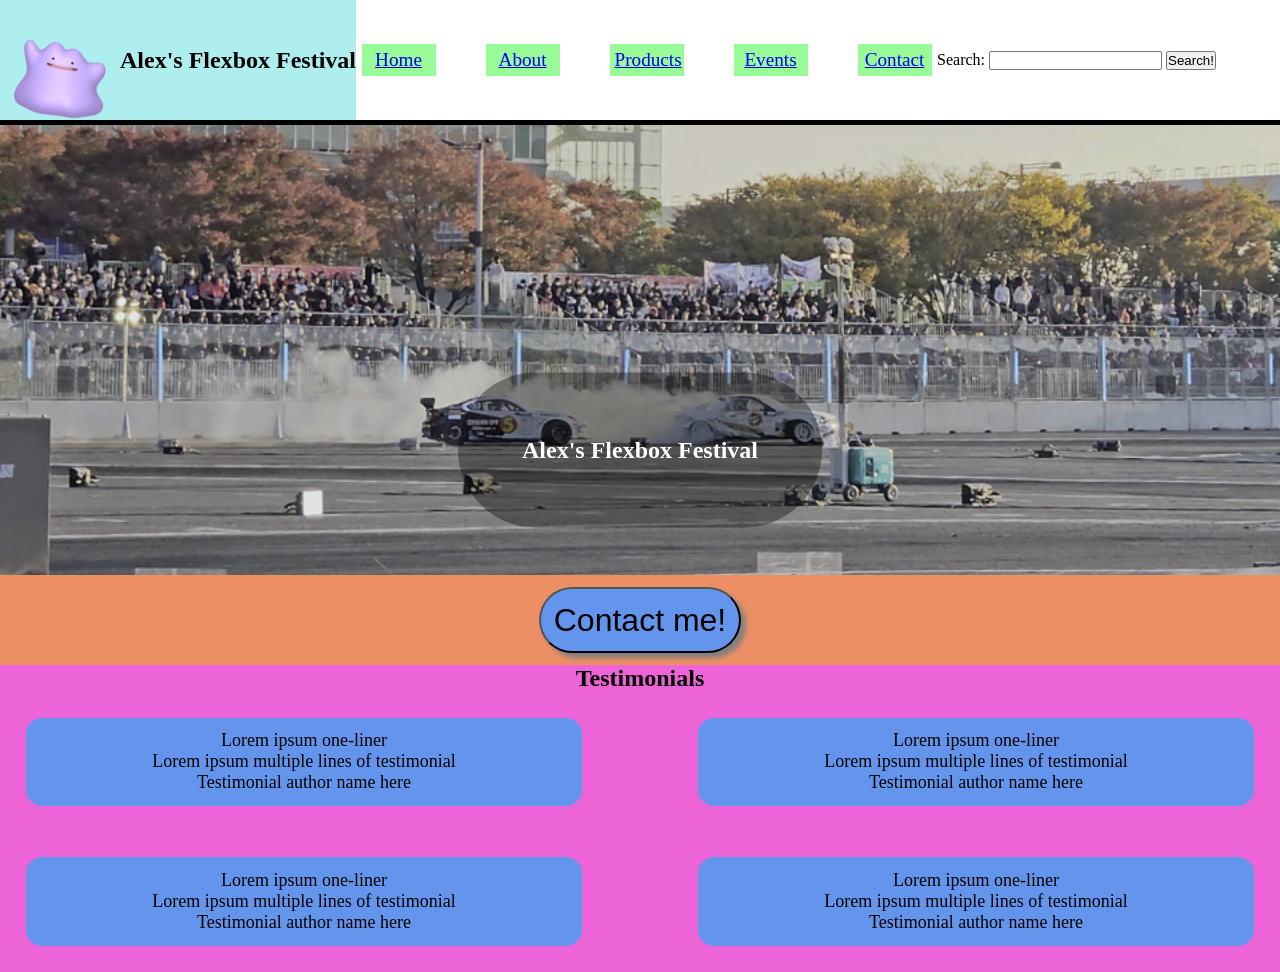
<file: src/index.html>
<!DOCTYPE html>
<html lang="en">
<head>
    <meta charset="UTF-8">
    <meta http-equiv="X-UA-Compatible" content="IE=edge">
    <meta name="viewport" content="width=device-width, initial-scale=1.0">
    <title>Alex's Flexbox Festival</title>
    <link rel="stylesheet" href="./style.css">

    <!-- Code from Real Favicon Generator -->
    <link rel="icon" type="image/png" href="./favicon-96x96.png" sizes="96x96" />
    <link rel="icon" type="image/svg+xml" href="./favicon.svg" />
    <link rel="shortcut icon" href="./favicon.ico" />
    <link rel="apple-touch-icon" sizes="180x180" href="./apple-touch-icon.png" />
    <meta name="apple-mobile-web-app-title" content="FlexFest" />
    <link rel="manifest" href="./site.webmanifest" />

    <!-- Code from Open Graph metadata generator -->
    <meta property="og:type" content="website">
    <meta property="og:title" content="Alex's Flexbox Festival">
    <meta property="og:url" content="https://famous-centaur-313624.netlify.app/">
    <meta property="og:image" content="https://famous-centaur-313624.netlify.app/assets/PageHero.png">
    <meta property="og:description" content="Alex's super cool website built with Flexbox!">


</head>
<body>
    <header>
        <section class="sitelogoandtitle">
            <img src="./assets/ditto.png" alt="Website logo here." />
            <h2>Alex's Flexbox Festival</h2>
        </section>
        <nav class="headernavbar">
            <a href="./index.html">Home</a>
            <a href="./index.html">About</a>
            <a href="./index.html">Products</a>
            <a href="./index.html">Events</a>
            <a href="./index.html">Contact</a>
        </nav>
        <section class="headersearchbar">
            <form>
                <label for="headersearch">Search:</label>
                <input type="text" name="headersearch" id="headersearch">
                <button type="submit">Search!</button>
            </form>
        </section>
    </header>
    <main>

        <section id="heroimage">
            <!-- big image and big heading goes here -->
            <img src="./assets/PageHero.png" alt="A photo of a Tokyo Drift tournament!" />

            <h1>Alex's Flexbox Festival</h1>
        </section>

        <section id="calltoaction">
            <!-- call to action button -->
            <button>
                Contact me!
            </button>
        </section>

        <section id="testimonials">
            <!-- a bunch of card-style content that shows reviews -->

            <h2>Testimonials</h2>

            <section id="testimonialContainer">
                <section class="testimonial">
                    <p class="testimonialHeading">Lorem ipsum one-liner</p>
                    <p class="testimonialBodyContent">Lorem ipsum multiple lines of testimonial</p>
                    <p class="testimonialAuthorName">Testimonial author name here</p>
                </section>
                <section class="testimonial">
                    <p class="testimonialHeading">Lorem ipsum one-liner</p>
                    <p class="testimonialBodyContent">Lorem ipsum multiple lines of testimonial</p>
                    <p class="testimonialAuthorName">Testimonial author name here</p>
                </section>
                <section class="testimonial">
                    <p class="testimonialHeading">Lorem ipsum one-liner</p>
                    <p class="testimonialBodyContent">Lorem ipsum multiple lines of testimonial</p>
                    <p class="testimonialAuthorName">Testimonial author name here</p>
                </section>
                <section class="testimonial">
                    <p class="testimonialHeading">Lorem ipsum one-liner</p>
                    <p class="testimonialBodyContent">Lorem ipsum multiple lines of testimonial</p>
                    <p class="testimonialAuthorName">Testimonial author name here</p>
                </section>
            </section>

        </section>


    </main>

    <footer>
        <!-- TODO later! -->
    </footer>
</body>
</html>
</file>
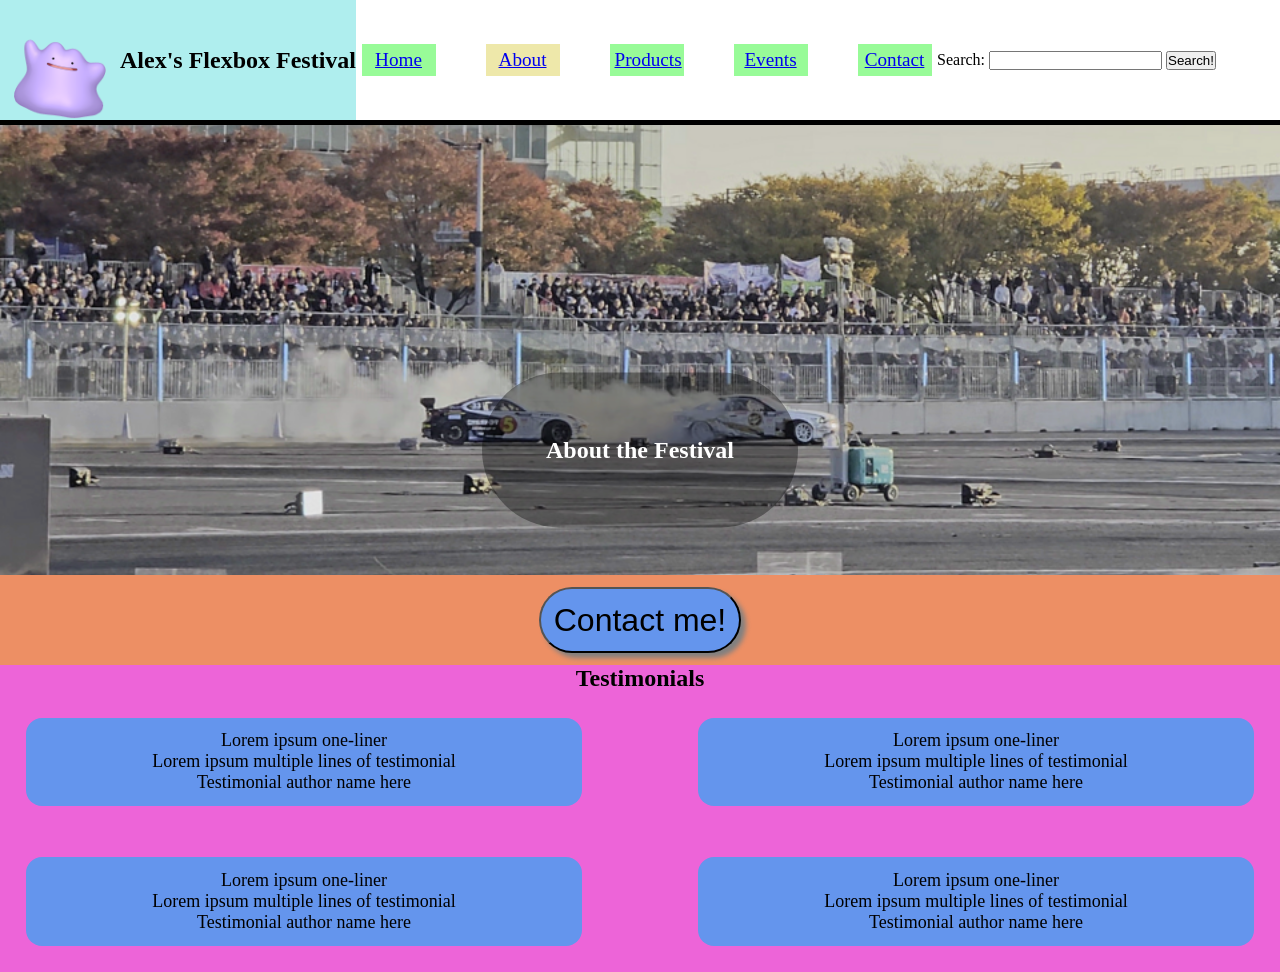
<file: src/about.html>
<!DOCTYPE html>
<html lang="en">
<head>
    <meta charset="UTF-8">
    <meta http-equiv="X-UA-Compatible" content="IE=edge">
    <meta name="viewport" content="width=device-width, initial-scale=1.0">
    <title>Alex's Flexbox Festival</title>
    <link rel="stylesheet" href="./style.css">

    <!-- Code from Real Favicon Generator -->
    <link rel="icon" type="image/png" href="./favicon-96x96.png" sizes="96x96" />
    <link rel="icon" type="image/svg+xml" href="./favicon.svg" />
    <link rel="shortcut icon" href="./favicon.ico" />
    <link rel="apple-touch-icon" sizes="180x180" href="./apple-touch-icon.png" />
    <meta name="apple-mobile-web-app-title" content="FlexFest" />
    <link rel="manifest" href="./site.webmanifest" />

    <!-- Code from Open Graph metadata generator -->
    <meta property="og:type" content="website">
    <meta property="og:title" content="Alex's Flexbox Festival">
    <meta property="og:url" content="https://famous-centaur-313624.netlify.app/">
    <meta property="og:image" content="https://famous-centaur-313624.netlify.app/assets/PageHero.png">
    <meta property="og:description" content="Alex's super cool website built with Flexbox!">


</head>
<body>
    <header>
        <section class="sitelogoandtitle">
            <img src="./assets/ditto.png" alt="Website logo here." />
            <h2>Alex's Flexbox Festival</h2>
        </section>
        <nav class="headernavbar">
            <a href="./index.html">Home</a>
            <a id="nav-active" href="./about.html">About</a>
            <a href="./index.html">Products</a>
            <a href="./index.html">Events</a>
            <a href="./index.html">Contact</a>
        </nav>
        <section class="headersearchbar">
            <form>
                <label for="headersearch">Search:</label>
                <input type="text" name="headersearch" id="headersearch">
                <button type="submit">Search!</button>
            </form>
        </section>
    </header>
    <main>

        <section id="heroimage">
            <!-- big image and big heading goes here -->
            <img src="./assets/PageHero.png" alt="A photo of a Tokyo Drift tournament!" />

            <h1>About the Festival</h1>
        </section>

        <section id="calltoaction">
            <!-- call to action button -->
            <button>
                Contact me!
            </button>
        </section>

        <section id="testimonials">
            <!-- a bunch of card-style content that shows reviews -->

            <h2>Testimonials</h2>

            <section id="testimonialContainer">
                <section class="testimonial">
                    <p class="testimonialHeading">Lorem ipsum one-liner</p>
                    <p class="testimonialBodyContent">Lorem ipsum multiple lines of testimonial</p>
                    <p class="testimonialAuthorName">Testimonial author name here</p>
                </section>
                <section class="testimonial">
                    <p class="testimonialHeading">Lorem ipsum one-liner</p>
                    <p class="testimonialBodyContent">Lorem ipsum multiple lines of testimonial</p>
                    <p class="testimonialAuthorName">Testimonial author name here</p>
                </section>
                <section class="testimonial">
                    <p class="testimonialHeading">Lorem ipsum one-liner</p>
                    <p class="testimonialBodyContent">Lorem ipsum multiple lines of testimonial</p>
                    <p class="testimonialAuthorName">Testimonial author name here</p>
                </section>
                <section class="testimonial">
                    <p class="testimonialHeading">Lorem ipsum one-liner</p>
                    <p class="testimonialBodyContent">Lorem ipsum multiple lines of testimonial</p>
                    <p class="testimonialAuthorName">Testimonial author name here</p>
                </section>
            </section>

        </section>


    </main>

    <footer>
        <!-- TODO later! -->
    </footer>
</body>
</html>
</file>
<file: src/style.css>
/* Mobile-first CSS overhaul! */
* {
    margin: 0;
    padding: 0;
}

header {
    display: flex;
    justify-content: space-between;

    height: 7.5rem;

    border-bottom: 5px solid black;
    box-shadow: 5px 5px 5px grey;

    flex-wrap: wrap;
}

header > section, 
header > nav {
    height: 30%;
    display: flex;
    flex-direction: row;
    justify-content: center;
    align-items: center;
}

section.sitelogoandtitle {
    background-color: paleturquoise;

    /* img {
        display: none;
    } */
}

section.sitelogoandtitle > img {
    height: 100%;
}


nav {
    /* justify-content: space-evenly !important; */
    /* width: 50%; */

    gap: 50px;
}

section.headersearchbar {
    /* If we don't want to show the search bar on mobile: */
    /* display: none; */
    width: 100dvw;

    margin-right: 5%;
}

nav > a {
    background-color: palegreen;
    font-size: larger;
    padding: 5px;
    
    width: 5dvw;
    text-align: center;
}

nav > a:hover,
#nav-active:hover {
    background-color: palevioletred;
}


section#heroimage {
    width: 100%;
    /* height: 70dvh; */
    height: 50dvh;
    background-color: black;

    text-align: center;

    /* Alt image resizing solution: */
    overflow: hidden;

    img {
        width: 100%;
        height: 100%;
        object-fit: cover;
        /* transform: scale(2); */
        /* opacity: 0.5; */
    }

    h1 {
        position: absolute;
        top: 50%;
        left: 50%;
        transform: translate(-50%, -50%);
        color: white;
        padding: 5%;
        background-color: rgba(0, 0, 0, 0.356);
        border-radius: 5rem;
    }
}

section#calltoaction {
    width: 100%;
    height: 10dvh;
    background-color: rgb(237, 143, 100);

    display: flex;

    /* Center content along both axis of the container */
    justify-content: center;
    align-items:center;

    /* Style the button! */
    button {
        font-size: 32px;
        padding: 1%;
        background-color: cornflowerblue;
        border-radius: 5rem;
        box-shadow: 5px 5px 5px grey;
    }
}

section#testimonials {
    width: 100%;
    /* height: 33dvh; */
    background-color: rgb(237, 100, 216);
    justify-content: center;
    display: flex;
    flex-direction: column;
    text-align: center;
}

#testimonialContainer {
    width: 100%;
    display: flex;
    flex-direction: column;
    justify-content: center;
    font-size: large;
    gap: 5%;
}

.testimonial {
    background-color: cornflowerblue;
    padding: 1%;
    margin: 2%;
    border-radius: 0.5rem;
}


#nav-active {
    background-color: palegoldenrod;
}

/* #nav-active:hover {
    background-color: rgb(161, 160, 141);
} */

/* Landscape phones and portrait tablets */
@media screen and (min-width: 600px) {
    
}

/* Desktop/laptop/etc - large screens */
@media screen and (min-width: 1200px) {
    header > section, 
    header > nav {
        height: 100%;
    }

    section.headersearchbar {
        /* If we don't want to show the search bar on mobile: */
        /* display: none; */
        width: auto;
    }

    #testimonialContainer {
        
        flex-direction: row;
        flex-wrap: wrap;
    }

    .testimonial {
        /* flex: 1; */
        flex-grow: 1;
        padding: 1%;
        /* margin: 2%; */
        border-radius: 1rem;
        width: 40dvw;
    }
}
</file>
